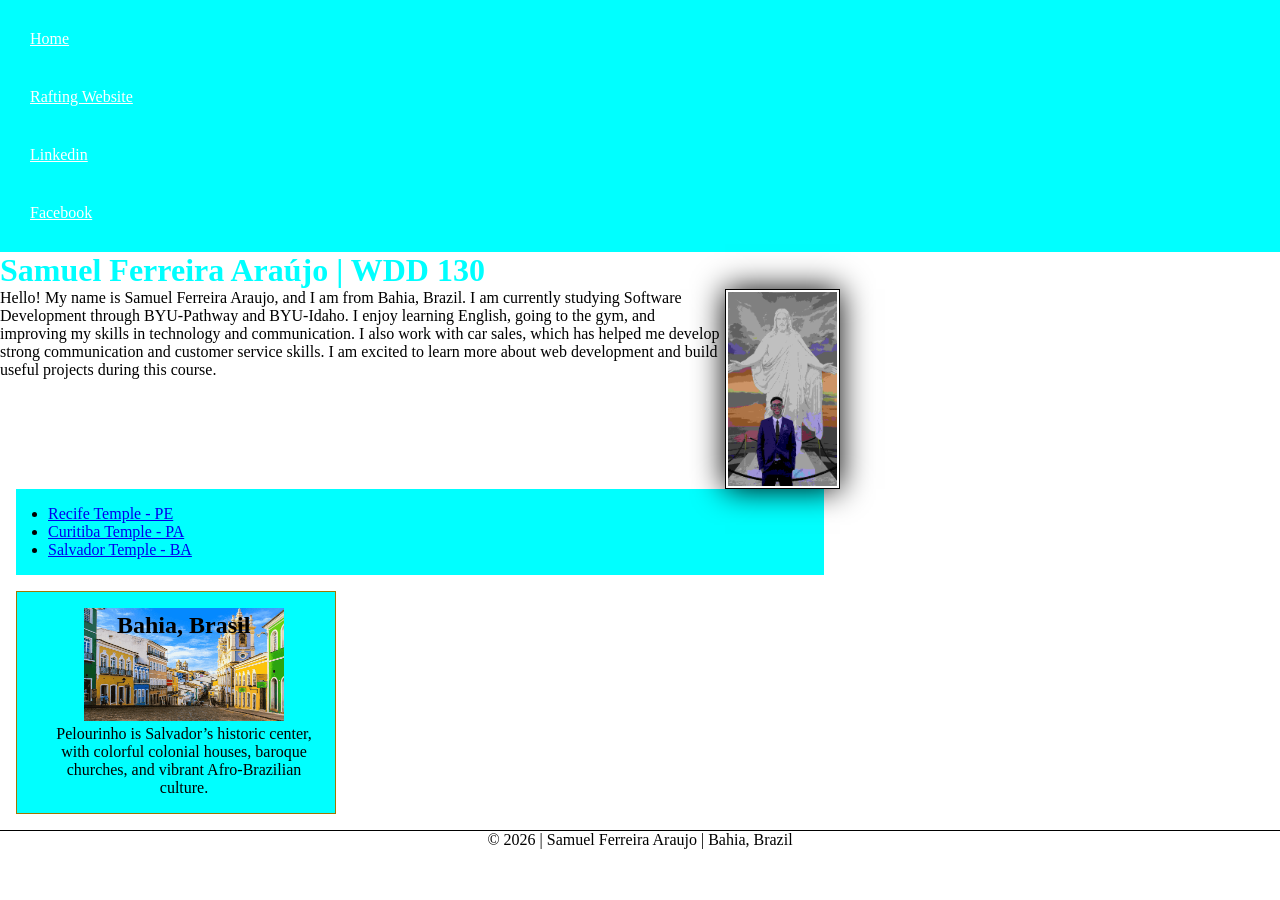
<file: index.html>
<!DOCTYPE html>
<html lang="en">

<head>
    <meta charset="UTF-8">
    <meta name="viewport" content="width=device-width, initial-scale=1.0">
    <meta name="description" content="Personal homepage of Samuel Ferreira Araujo for WDD 130.">
    <meta name="author" content="Samuel Ferreira Araújo">
    <title>Samuel Ferreira Araújo | WDD 130</title>
    <link rel="stylesheet" href="styles/styles.css">
</head>

<body>
    <header>
        <nav>
            <a href="#">Home</a>
            <a href="wwr/">Rafting Website</a>
            <a href="https://linkedin.com" target="_blank">Linkedin</a>
            <a href="https://facebook.com" target="_blank">Facebook</a>
        </nav>
    </header>

    <main>
        <h1>Samuel Ferreira Araújo | WDD 130</h1>
        <img src="images/profile.jpg" alt="Hello, my name is Samuel Ferreira Araujo" width="120">
        <p>Hello! My name is Samuel Ferreira Araujo, and I am from Bahia, Brazil. I am currently
            studying
            Software Development through BYU-Pathway and BYU-Idaho. I enjoy learning English, going
            to the gym,
            and improving my skills in technology and communication. I also work with car sales,
            which has
            helped me develop strong communication and customer service skills. I am excited to
            learn more about
            web development and build useful projects during this course.</p>
        <ul class="box">
            <li><a href="https://www.churchofjesuschrist.org/temples/details/recife-brazil-temple?lang=por" target="_blank">Recife Temple - PE</a></li>
            <li><a href="https://www.churchofjesuschrist.org/temples/details/curitiba-brazil-temple?lang=por" target="_blank">Curitiba Temple - PA</a></li>
            <li><a href="https://www.churchofjesuschrist.org/temples/details/salvador-brazil-temple?lang=por" target="_blank">Salvador Temple - BA</a></li>
        </ul>
    </main>
    <aside class="box">
        <h2>Bahia, Brasil</h2>
        <img src="images/pelourinho.jpg" alt="pelourinho, bahia">
        <p>Pelourinho is Salvador’s historic center, with colorful colonial houses, baroque
            churches, and
            vibrant Afro-Brazilian culture.</p>
    </aside>
    <footer>
        <p>© 2026 | Samuel Ferreira Araujo | Bahia, Brazil</p>
    </footer>
</body>

</html>
</file>
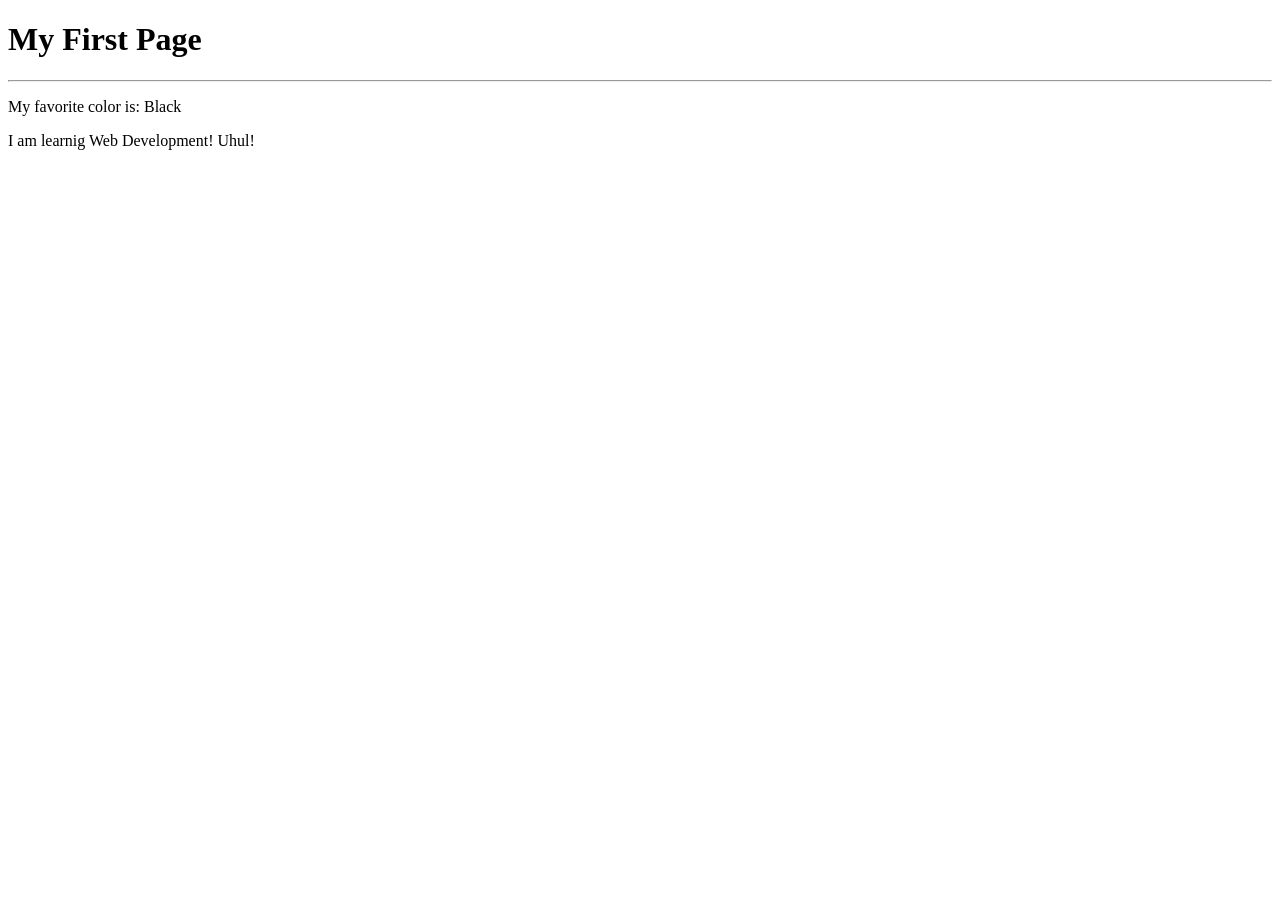
<file: week01/first-page.html>
<!DOCTYPE html>
<html lang="en">

<head>
    <meta charset="UTF-8">
    <meta name="viewport" content="width=device-width, initial-scale=1.0">
    <title>My First Page</title>
</head>

<body>
    <h1>My First Page</h1>
    <hr>
    <p>My favorite color is: Black</p>
    <p>I am learnig Web Development! Uhul!</p>
</body>

</html>
</file>
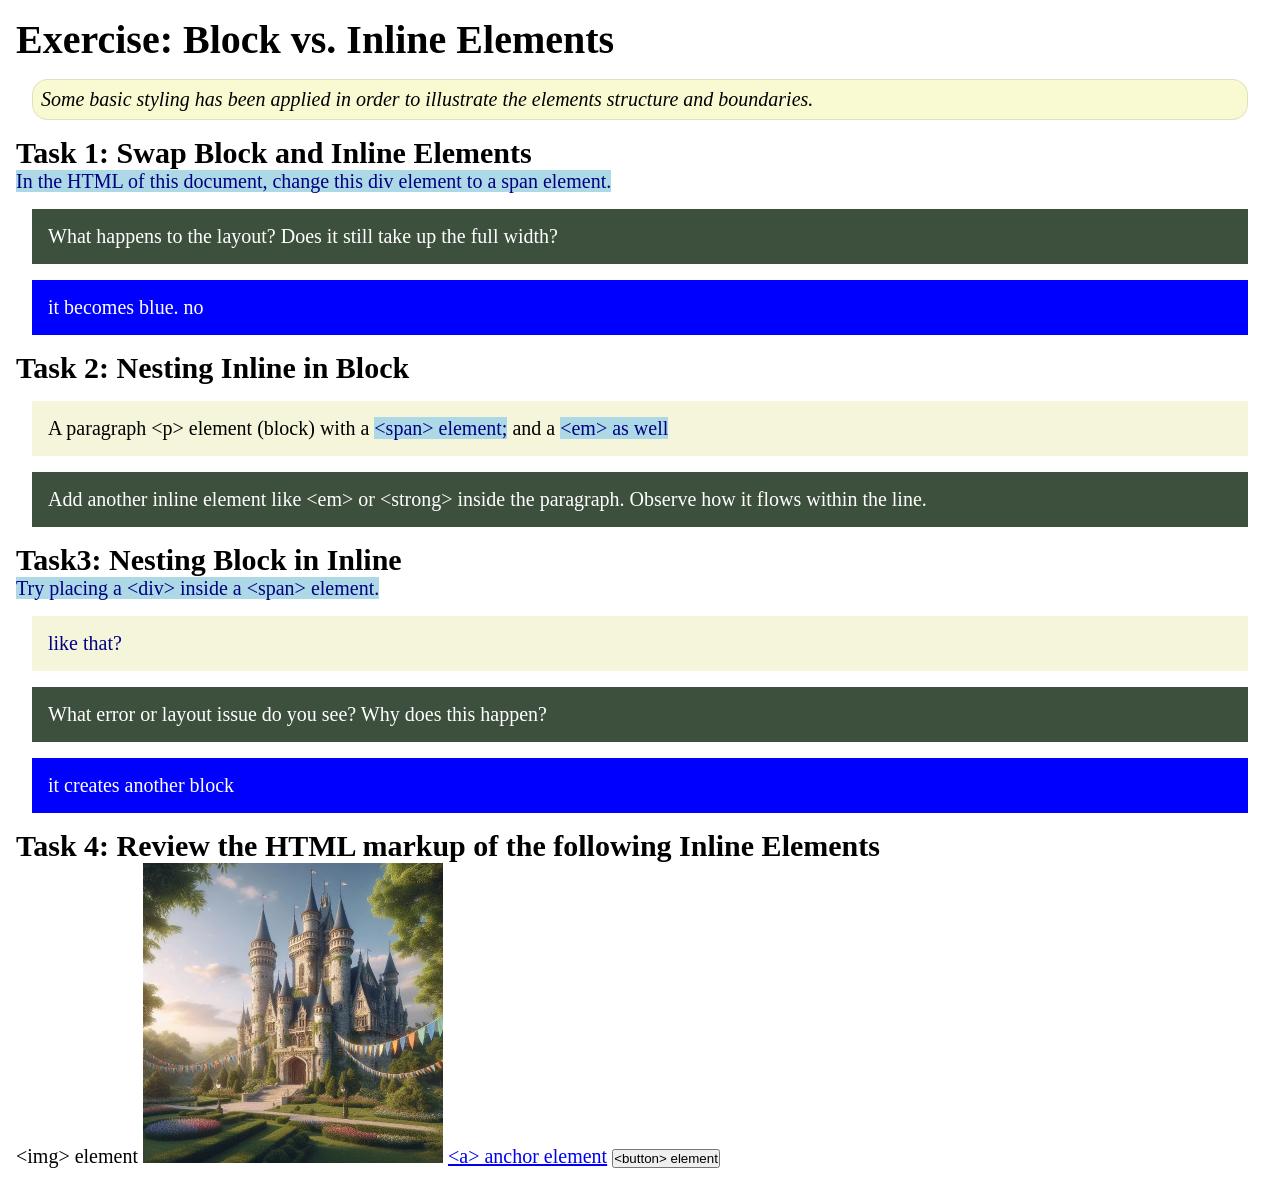
<file: week02/block-vs-inline.html>
<!DOCTYPE html>
<html lang="en">

<head>
    <meta charset="UTF-8">
    <meta name="viewport" content="width=device-width, initial-scale=1.0">
    <title>Exercise: Block vs. Inline Elements</title>
    <link rel="stylesheet" href="styles/block-vs-inline.css">
</head>

<body>
    <main>
        <h1>Exercise: Block vs. Inline Elements</h1>
        <p class="note">Some basic styling has been applied in order to illustrate the elements
            structure and
            boundaries.</p>

        <h2>Task 1: Swap Block and Inline Elements</h2>
        <span>In the HTML of this document, change this div element to a span element.</span>

        <p class="question">What happens to the layout? Does it still take up the full width?</p>
        <p class="answer"> it becomes blue. no</p>

        <h2>Task 2: Nesting Inline in Block</h2>
        <p>A paragraph &lt;p&gt; element (block) with a <span>&lt;span&gt; element;</span> and a
            <span>&lt;em&gt; as well</span>
        </p>
        <p class="question">Add another inline element like &lt;em&gt; or &lt;strong&gt; inside the
            paragraph. Observe
            how it flows within the line.</p>

        <h2>Task3: Nesting Block in Inline</h2>
        <span>Try placing a &lt;div&gt; inside a &lt;span&gt; element. <div>like that?</div></span>
        <p class="question">What error or layout issue do you see? Why does this happen?</p>
        <p class="answer"> it creates another block</p>


        <h2>Task 4: Review the HTML markup of the following Inline Elements</h2>
        &lt;img&gt; element
        <img src="images/castle.webp" alt="placeholder image (images are inline)" width="300"
          height="300">
        <a href="https://churchofjesuschrist.org">&lt;a&gt; anchor element</a>
        <button type="button">&lt;button&gt; element</button>
    </main>
</body>

</html>
</file>
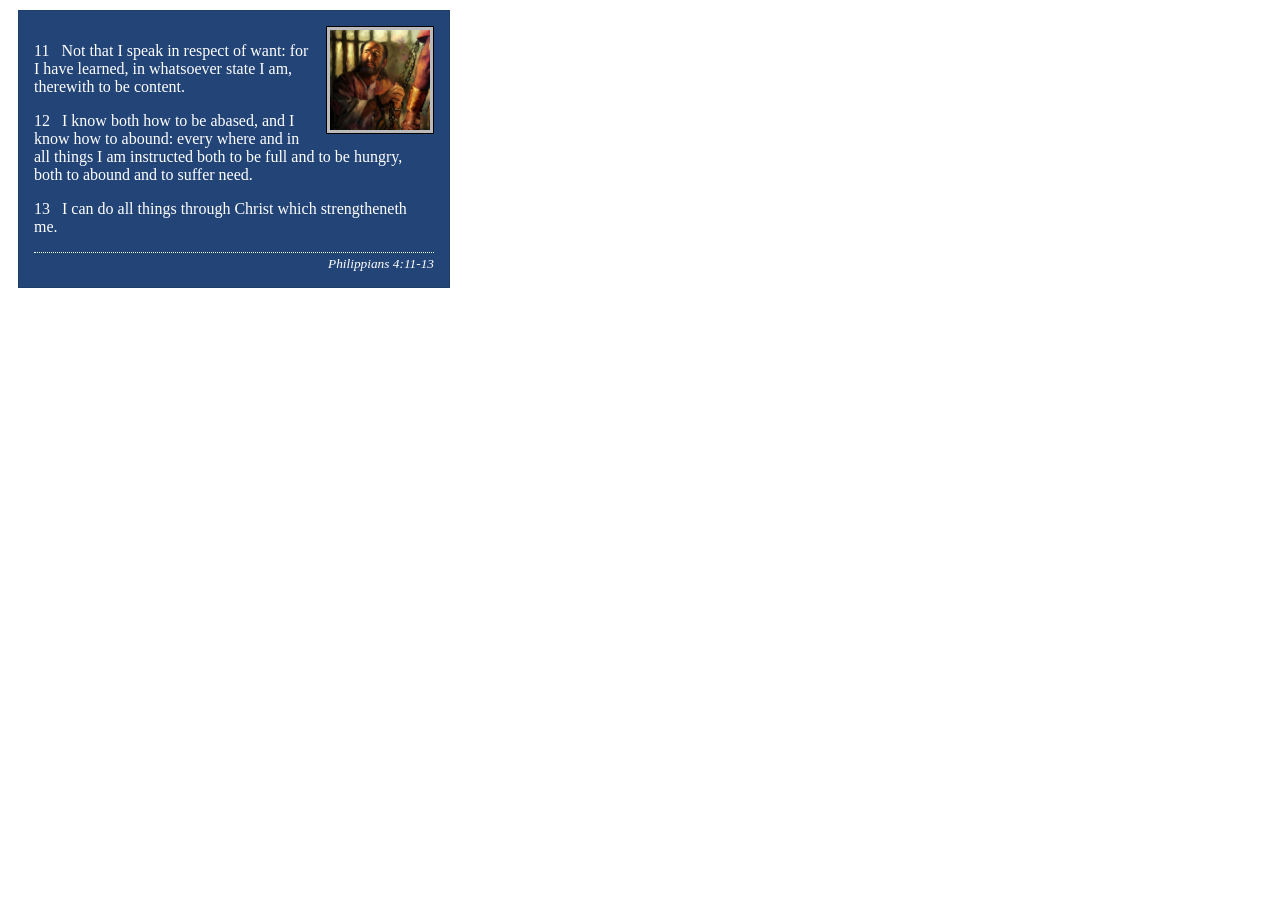
<file: week02/box-model-solution.html>
<!DOCTYPE html>
<html lang="en">
<head>
    <meta charset="UTF-8">
    <meta name="viewport" content="width=device-width, initial-scale=1.0">
    <title>Box Model Activity</title>
    <link rel="stylesheet" href="styles/box-model-solution.css">
</head>
<body>
    <main>
        <div class="callout">
            <img src="images/apostle-paul-imprisoned.webp" alt="Paul the Apostle - Imprisoned in Rome" width="200" height="200">
            <blockquote>
                <p>11 &nbsp; Not that I speak in respect of want: for I have learned, in whatsoever state I am, therewith to be content.</p>
                <p>12 &nbsp; I know both how to be abased, and I know how to abound: every where and in all things I am instructed both to be full and to be hungry, both to abound and to suffer need.</p>
                <p>13 &nbsp; I can do all things through Christ which strengtheneth me.</p>
            </blockquote>
            <cite>Philippians 4:11-13</cite>
        </div>
    </main>
</body>
</html>
</file>
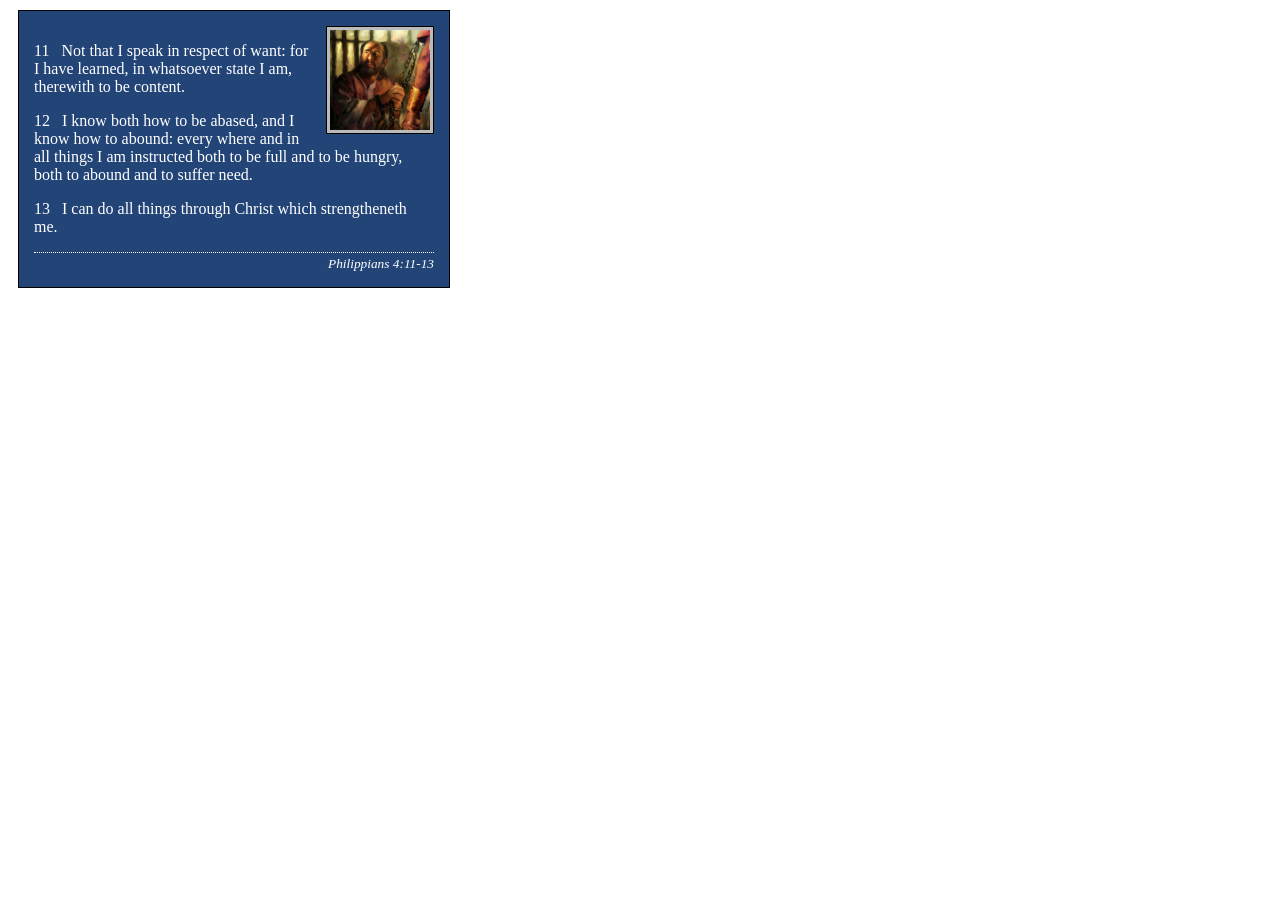
<file: week02/box-model.html>
<!DOCTYPE html>
<html lang="en">

<head>
    <meta charset="UTF-8">
    <meta name="viewport" content="width=device-width, initial-scale=1.0">
    <title>Box Model Activity</title>
    <link rel="stylesheet" href="styles/box-model.css">
</head>

<body>
    <main>
        <div class="callout">
            <img src="images/apostle-paul-imprisoned.webp"
              alt="Paul the Apostle - Imprisoned in Rome" width="200" height="200">
            <blockquote>
                <p>11 &nbsp; Not that I speak in respect of want: for I have learned, in whatsoever
                    state I am, therewith to be content.</p>
                <p>12 &nbsp; I know both how to be abased, and I know how to abound: every where and
                    in all things I am instructed both to be full and to be hungry, both to abound
                    and to suffer need.</p>
                <p>13 &nbsp; I can do all things through Christ which strengtheneth me.</p>
            </blockquote>
            <cite>Philippians 4:11-13</cite>
        </div>
    </main>
</body>

</html>
</file>
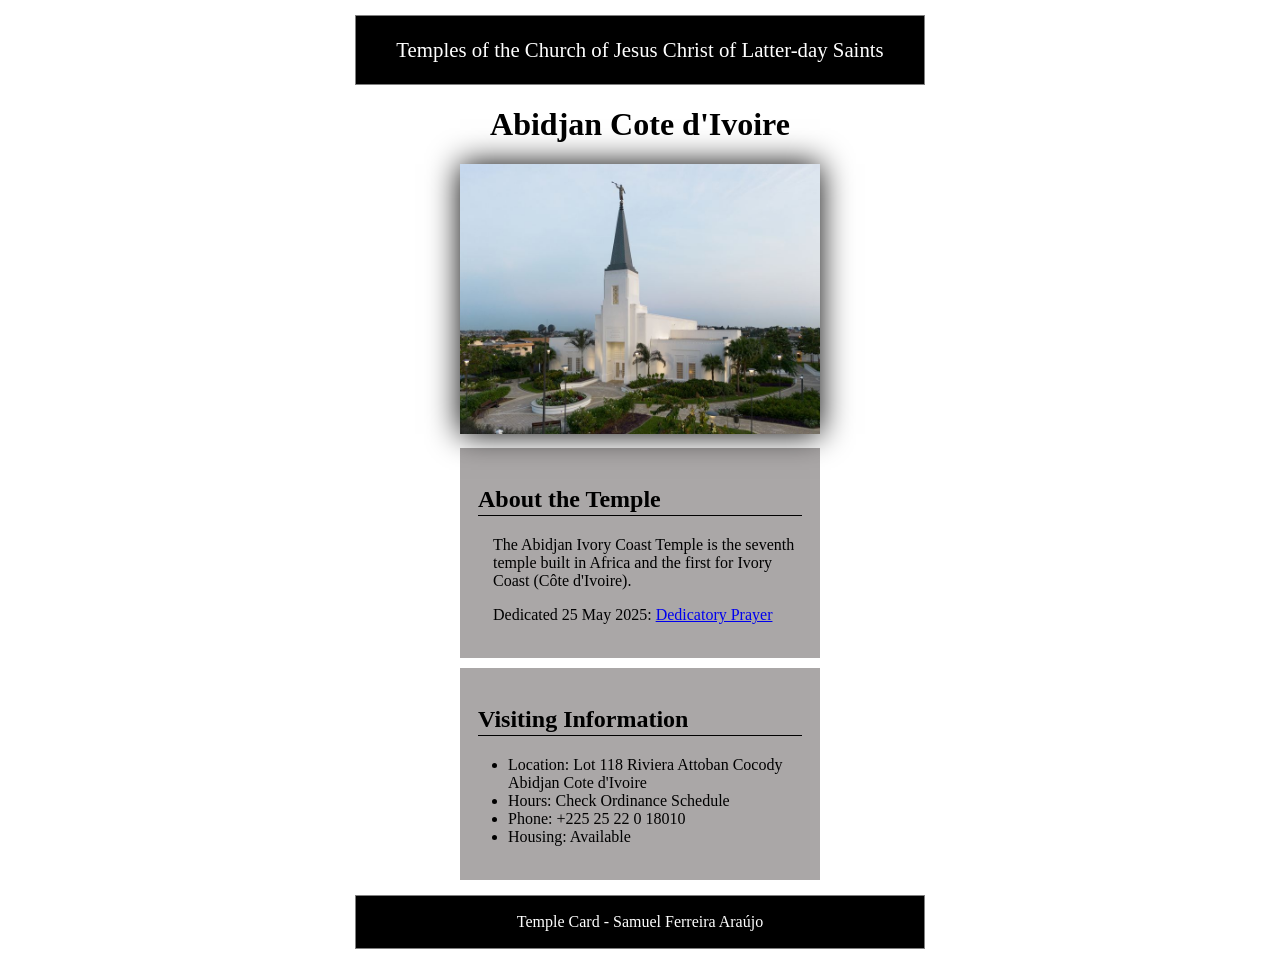
<file: week02/temple.html>
<!DOCTYPE html>
<html lang="en">

<head>
    <meta charset="UTF-8">
    <meta name="viewport" content="width=device-width, initial-scale=1.0">
    <title>Temple Card - Abidjan Cote d'Ivoire</title>
    <link rel="stylesheet" href="styles/tample.css">
</head>

<body>
    <header>
        <p>Temples of the Church of Jesus Christ of Latter-day Saints</p>
    </header>
    <main>
        <h1>Abidjan Cote d'Ivoire</h1>
        <picture>
            <img src="images/abidjan-ivory-coast.jpeg" alt="Abidjan Cote d'Ivoire Temple">
        </picture>
        <section>
            <h2>About the Temple</h2>
            <p>The Abidjan Ivory Coast Temple is the seventh temple built in Africa and the first
                for Ivory Coast (Côte
                d'Ivoire).</p>
            <p>Dedicated 25 May 2025: <a
                  href="https://www.churchofjesuschrist.org/temples/dedicatory-prayer/abidjan-ivory-coast-temple/2025-05-25?lang=eng"
                  target="_blank" rel="noopener noreferrer">Dedicatory Prayer</a></p>
        </section>
        <section>
            <h2>Visiting Information</h2>
            <ul>
                <li>Location: Lot 118 Riviera Attoban Cocody Abidjan Cote d'Ivoire</li>
                <li>Hours: Check Ordinance Schedule</li>
                <li>Phone: +225 25 22 0 18010</li>
                <li>Housing: Available</li>
            </ul>
        </section>
    </main>
    <footer>
        <p>Temple Card - Samuel Ferreira Araújo</p>
    </footer>
</body>

</html>
</file>
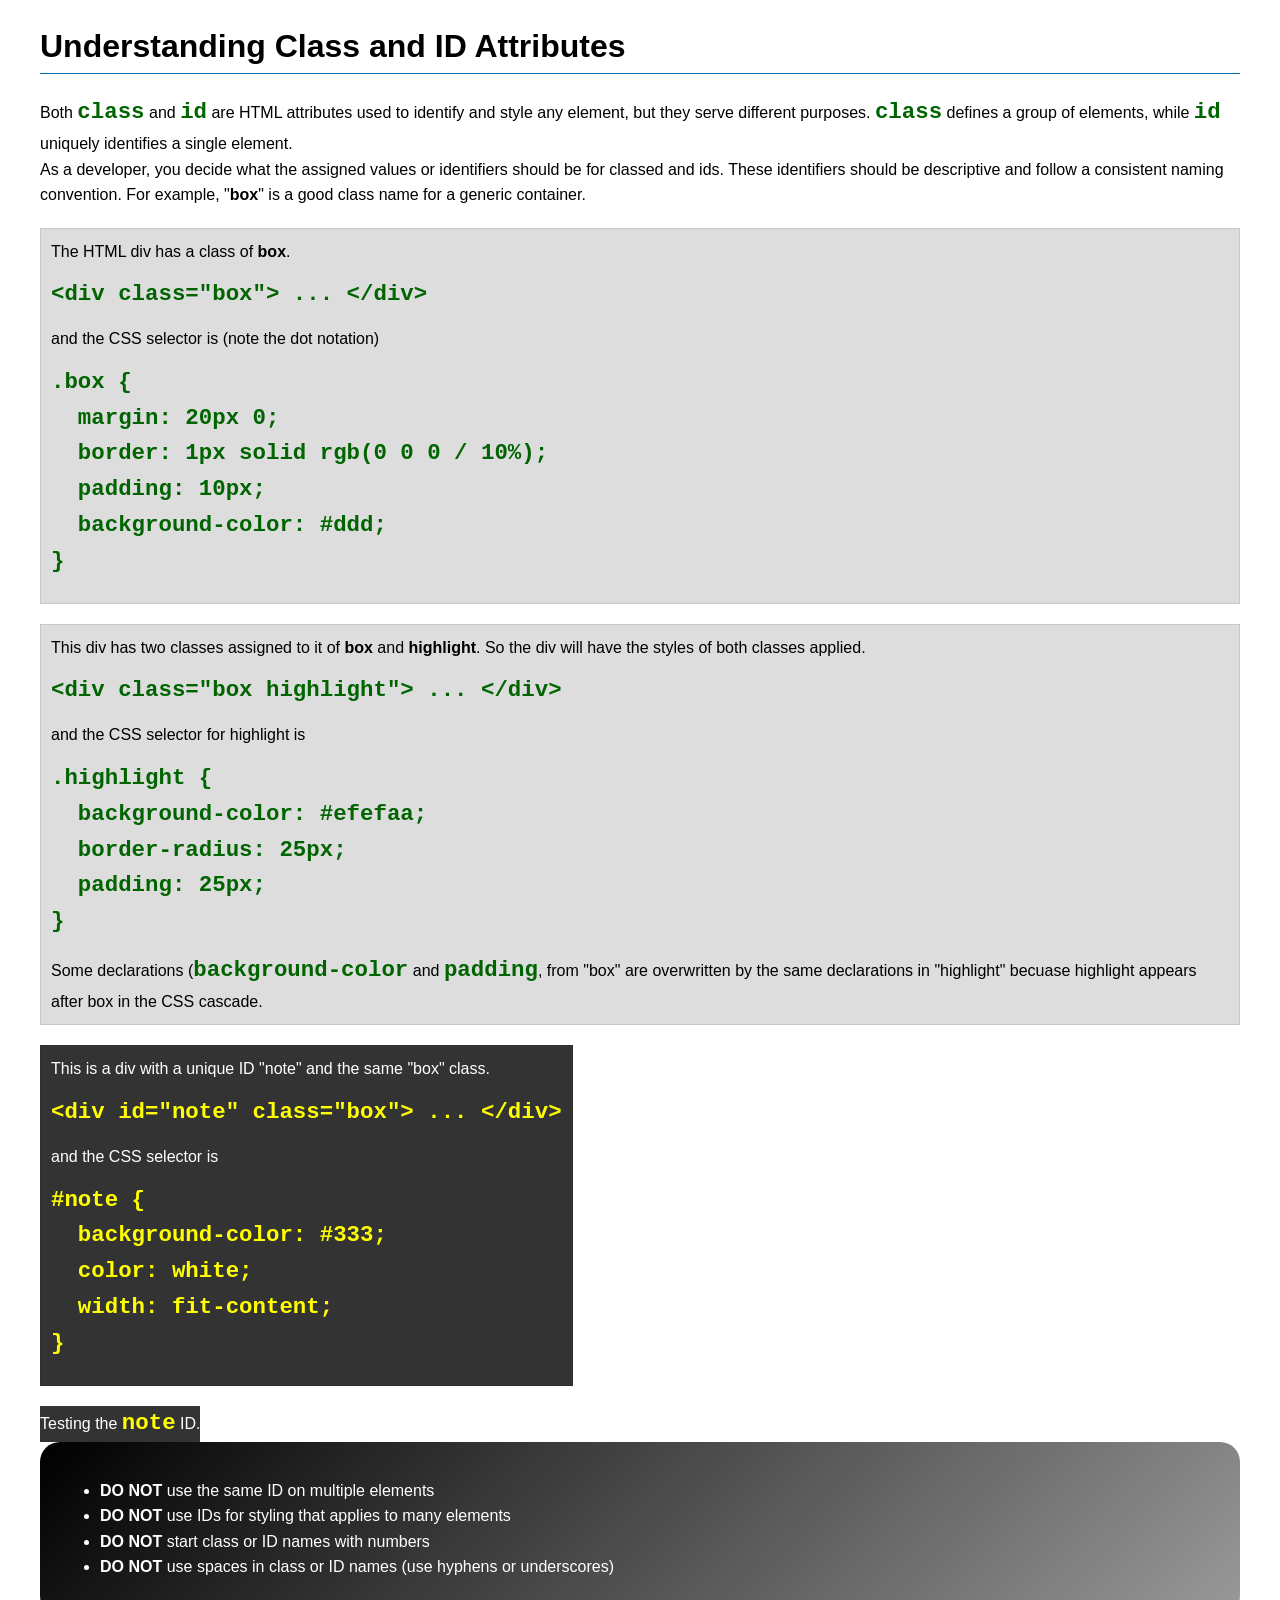
<file: week03/class-and-id.html>
<!DOCTYPE html>
<html lang="en">

<head>
    <meta charset="UTF-8">
    <meta name="viewport" content="width=device-width, initial-scale=1.0">
    <title>Class vs ID Attributes</title>
    <link rel="stylesheet" href="styles/class-and-id.css">
</head>

<body>
    <h1>Understanding Class and ID Attributes</h1>
    <p>Both <code>class</code> and <code>id</code> are HTML attributes used to identify and style any element, but they
        serve different purposes. <code>class</code> defines a group of elements, while <code>id</code> uniquely
        identifies a single element.</p>
    <p>As a developer, you decide what the assigned values or identifiers should be for classed and ids. These
        identifiers should be
        descriptive and follow a consistent naming convention. For example, "<strong>box</strong>" is a good class name
        for a generic container.</p>
    <div class="box">
        <p>The HTML div has a class of <strong>box</strong>.</p>
        <pre><code class="html">&lt;div class="box"&gt; ... &lt;/div&gt;</code></pre>
        and the CSS selector is (note the dot notation)
        <pre><code class="css">.box {
  margin: 20px 0;
  border: 1px solid rgb(0 0 0 / 10%);
  padding: 10px;
  background-color: #ddd; 
}</code></pre>
    </div>

    <div class="box">
        <p>This div has two classes assigned to it of <strong>box</strong> and <strong>highlight</strong>. So the div
            will have the styles of both classes applied.</p>
        <pre><code class="html">&lt;div class="box highlight"&gt; ... &lt;/div&gt;</code></pre>
        and the CSS selector for highlight is
        <pre><code class="css">.highlight {
  background-color: #efefaa;
  border-radius: 25px;
  padding: 25px;
}</code></pre>
<p>Some declarations (<code>background-color</code> and <code>padding</code>, from "box" are overwritten by the same declarations in "highlight" becuase highlight appears after box in the CSS cascade.</p>
    </div>

    <div id="note" class="box">
        <p>This is a div with a unique ID "note" and the same "box" class.</p>
        <pre><code class="html">&lt;div id="note" class="box"&gt; ... &lt;/div&gt;</code></pre>
        and the CSS selector is
        <pre><code class="css">#note {
  background-color: #333;
  color: white;
  width: fit-content;
}</code></pre>
    </div>

    <div id="note">
        <p>Testing the <code>note</code> ID.</p>
    </div>

    <section id="best-practice">
        <ul>
            <li><strong>DO NOT</strong> use the same ID on multiple elements</li>
            <li><strong>DO NOT</strong> use IDs for styling that applies to many elements</li>
            <li><strong>DO NOT</strong> start class or ID names with numbers</li>
            <li><strong>DO NOT</strong> use spaces in class or ID names (use hyphens or underscores)</li>
        </ul>
    </section>




</body>

</html>
</file>
<file: styles/styles.css>
:root {
    --primary-color: aqua;
    --secondary-color: rgb(252, 214, 2);
    --dark-color: black;
    --light-color: white;
}

* {
    padding: 0;
    margin: 0;
    box-sizing: border-box;
}

nav {
    background-color: var(--primary-color);
    padding: 10px;
}

nav a {
    color: var(--light-color);
    display: block;
    padding: 20px;
}

h1 {
    color: var(--primary-color);
}

h2 {
    position: absolute;
    top: 20px;
    left: 100px;
}

p {
    padding: 0;
}

main {
    max-width: 840px;
}

main img {
    width: auto;
    height: 200px;
    border: 1px solid var(--dark-color);
    padding: 2px;
    box-shadow: 0 0 30px;
    float: right;
}

aside {
    background-color: var(--secondary-color);
    color: var(--dark-color);
    padding: 1rem;
    margin: 1rem;
    text-align: center;
    border: 1px solid rgb(161, 119, 1);
    width: 20rem;
    position: relative;
}

aside img {
    width: 200px;
    height: auto;
}

footer {
    margin-top: 15px;
    border-top: 1px solid var(--dark-color);
    text-align: center;
}

/* Class Selectors */

.box {
    margin: 1rem;
    padding: 1rem;
    padding-left: 2rem;
    background-color: var(--primary-color);
}

ul {
    clear: both;
}
</file>
<file: week02/styles/block-vs-inline.css>
* {
    margin: 0;
    padding: 0;
}

body {
    font-size: 20px;
    margin: 1rem;
}

p,
div {
    background-color: beige;
    margin: 1rem;
    padding: 1rem;
}

span {
    color: navy;
    background-color: lightblue;
}

code {
    margin: 0;
    padding: 0;
    color: green;
    font-size: 1.2rem;
}

.note {
    font-style: italic;
    background-color: lightgoldenrodyellow;
    border-radius: 1rem;
    border: 1px solid rgb(0 0 0 / 10%);
    margin: 1rem;
    padding: .5rem;
}

.question {
    background-color: #3d503d;
    color: #fff;
}

.answer {
    background-color: blue;
    color: white;
}
</file>
<file: week02/styles/box-model-solution.css>
.callout {
    max-width: 400px;
    margin: 10px;
    border: 1px solid rgba(0, 0, 0, .1);
    padding: 15px;
    background-color: #247;
    color: #fff;
}

.callout img {
    float: right;
    margin: 0 0 10px 15px;
    border: 1px solid #000;
    padding: 3px;
    background-color: #bbb;
    width: 100px;
    height: auto;

}

blockquote {
    margin: 0;
}

cite {
    display: block;
    border-top: 1px dotted #fff;
    padding-top: 3px;
    text-align: right;
    font-size: smaller;
}
</file>
<file: week02/styles/box-model.css>
.callout {
    max-width: 400px;
    background-color: #247;
    margin: 10px;
    padding: 15px;
    color: white;
    border: 1px solid black;
}

.callout img {
    float: right;
    margin: 0 0 10px 15px;
    width: auto;
    height: 100px;
    background-color: #bbb;
    padding: 3px;
    border: 1px solid black;
}

blockquote {
    margin: 0;
}

cite {
    text-align: right;
    border-top: 1px dotted white;
    display: block;
    margin-top: 1px;
    padding-top: 3px;
    font-size: smaller;
}
</file>
<file: week02/styles/tample.css>
body {
    width: 600px;
    margin: auto;
    font-family: serif, sans-serif;
}

main {
    width: 60%;
    margin: auto;
}

header, footer {
    background-color: black;
    color: white;
    padding: 1px;
    border: 1px solid gray;
    text-align: center;
    font-size: 1.3rem;
    margin: 15px;
}

footer {
    font-size: 1rem;
}

h1 {
    font-size: 2em;
    text-align: center;
}

img {
    width: 100%;
    margin: auto;
    box-shadow: 0 0 30px;
   }

section {
    background-color: rgb(170, 167, 167);
    width: 90%;
    padding: 5%;
    margin: 10px auto;
    }

h2 {
    border-bottom: 1px solid black;
    padding-bottom: 2px;
}

section p {
   margin-left: 15px;
}

section ul {
    margin-left: -10px;
}
</file>
<file: week03/styles/class-and-id.css>
body {
    font-family: Arial, sans-serif;
    line-height: 1.6;
    margin: 0;
    padding: 0 40px;
}

h1 {
    border-bottom: 1px solid rgb(0 110 182);
    padding-bottom: 0;
}



p {
    margin: 0;
}

code {
    color: darkgreen;
    font-weight: 700;
    font-size: 1.4rem;
}

/* Class examples - can be reused */

.box {
    margin: 20px 0;
    border: 1px solid rgb(0 0 0 / 10%);
    padding: 10px;
    background-color: #ddd; /* this is shorthand for #dddddd */
}

.highlight {
    background-color: #efefaa;
    border-radius: 25px;
    padding: 25px;
}

/* ID examples - should be unique */

#note {
    background-color: #333;
    color: white;
    width: fit-content;
}

#note code {
    color: yellow;
}

#best-practice {
    background: linear-gradient(135deg, #000 0%, #999 100%);
    color: white;
    border-radius: 20px;
    padding: 20px
}
</file>
